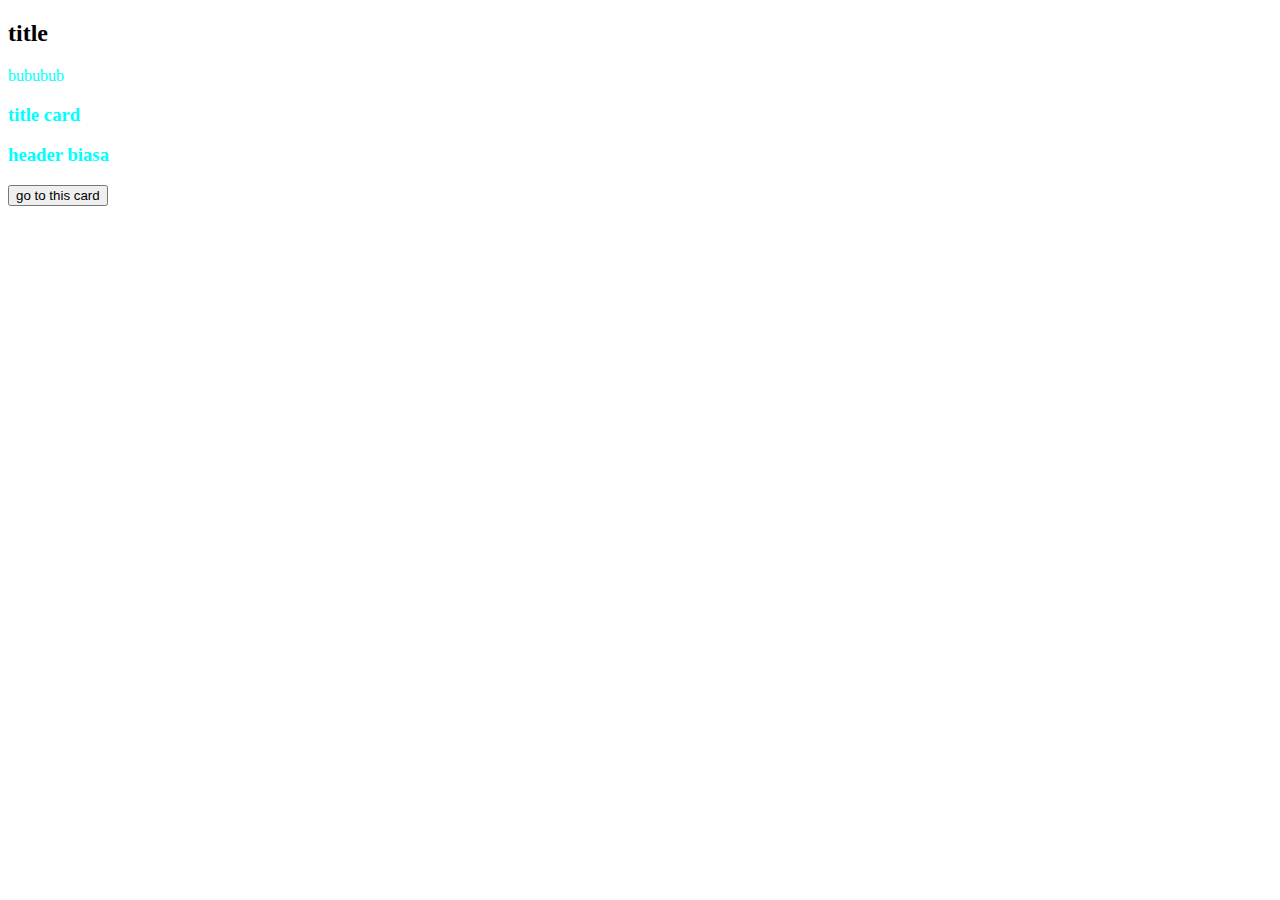
<file: belajar csss/index.html>
<!DOCTYPE html>
<html lang="en">
<head>
    <meta charset="UTF-8">
    <meta name="viewport" content="width=device-width, initial-scale=1.0">
    <title>Document</title>
    <link rel="stylesheet" href="index.css">
</head>
<body>
    <href></href>
    <h2>title</h2>

    <div class="card">
        bububub
        <h3 class="title">title card</h3>
        <h3>header biasa</h3>
        <button id="button1">go to this card</button>
    </div>
</body>
</html>
</file>
<file: belajar csss/index.css>
.card{
    color: aqua;
}
</file>
